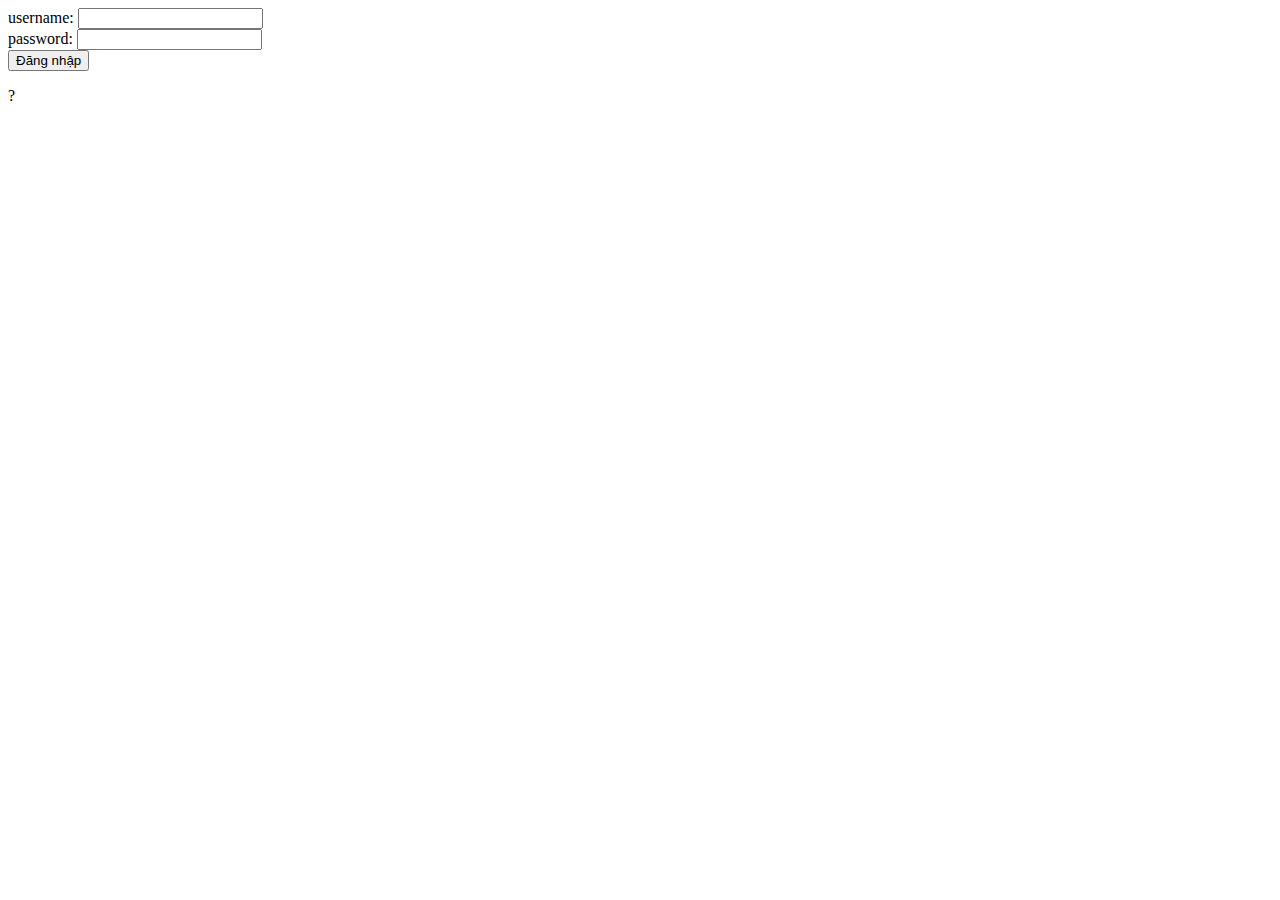
<file: dangnhap.html>
<!DOCTYPE html>
<html lang="en">
<head>
<meta charset="UTF-8">
<meta name="viewport" content="width=device-width, initial-scale=1.0">
<title>Document</title>
<script type="text/javascript" language="javascript">
function layGiaTri(){
var user="", pass="";
user=document.getElementById("username").value;
pass=document.getElementById("password").value;
if (user==""){
alert("Bạn không được để trống Username. Nhập lại");
document.getElementById("username").focus();
}
else
if(pass==""){
alert("Bạn không được để trống Password. Nhập lại");
document.getElementById("password").focus();
}
else
if (pass.length<8) {
alert("Mật khẩu phải từ 8 ký tự trở lên. Nhập lại");
document.getElementById("password").focus();
}

else
if(user=="thangvd9" && pass=="12345678")
window.location.assign("ip11.html");
else{
alert("Bạn nhập sai Username hoặc password. Nhập lại");
document.getElementById("username").value=""; 
document.getElementById("password").value="";
document.getElementById("username").focus();
}
</script>
</head>
<body>
<form>
username: <input type="text" id="username"> <br />
password: <input type="password" id="password"> <br />
<input type="button" onclick="layGiaTri();" value="Đăng nhập">
<p id="ketqua">?</p>
</form>

</body>
</html>
</file>
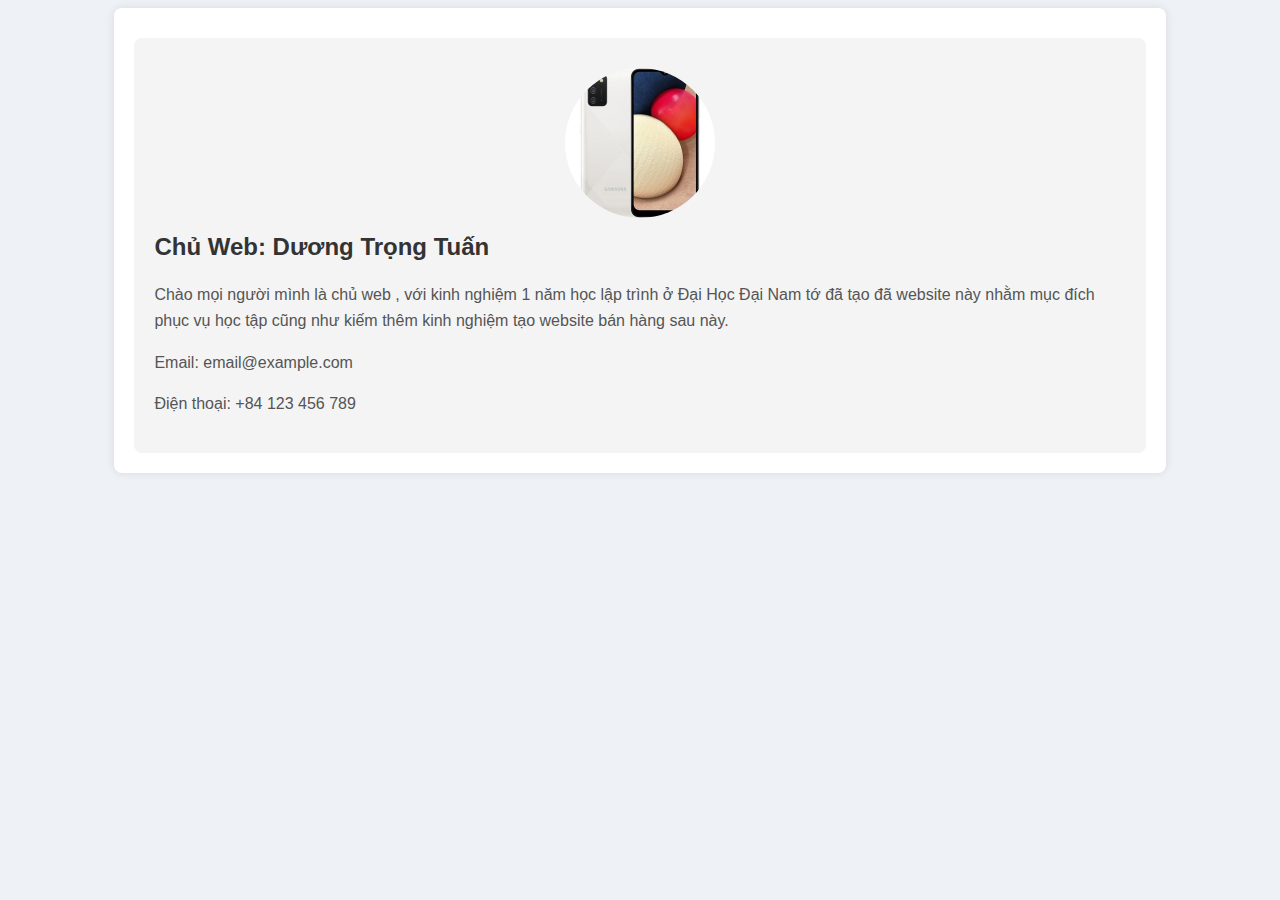
<file: gioithieu.html>
<!DOCTYPE html>
<html lang="vi">
<head>
<meta charset="UTF-8">
<title>Giới Thiệu</title>
<style>
  body {
    font-family: 'Arial', sans-serif;
    background-color: #eef2f7;
    color: #333;
    line-height: 1.6;
  }
  .container {
    width: 80%;
    margin: auto;
    background-color: #fff;
    padding: 20px;
    border-radius: 8px;
    box-shadow: 0 0 10px rgba(0, 0, 0, 0.1);
  }
  .profile {
    background-color: #f4f4f4;
    padding: 20px;
    margin-top: 10px;
    border-radius: 8px;
  }
  .name {
    color: #333;
    font-size: 24px;
    font-weight: bold;
  }
  .bio {
    margin: 10px 0;
    color: #555;
  }
  .contact {
    margin: 10px 0;
    color: #555;
  }
  .profile-image {
    display: block;
    margin: 10px auto;
    border-radius: 50%;
    width: 150px;
    height: 150px;
  }
</style>
</head>
<body>

<div class="container">
  <div class="profile">
    <img src="a03s.jpg" alt="Ảnh của bạn" class="profile-image">
    <div class="name">Chủ Web: Dương Trọng Tuấn</div>
    <div class="bio">
      <p>Chào mọi người mình là chủ web , với kinh nghiệm 1 năm học lập trình ở Đại Học Đại Nam tớ đã tạo đã website này nhằm mục đích phục vụ học tập cũng như kiếm thêm kinh nghiệm tạo website bán hàng sau này.</p>
    </div>
    <div class="contact">
      <p>Email: email@example.com</p>
      <p>Điện thoại: +84 123 456 789</p>
    </div>
  </div>
</div>

</body>
</html>
</file>
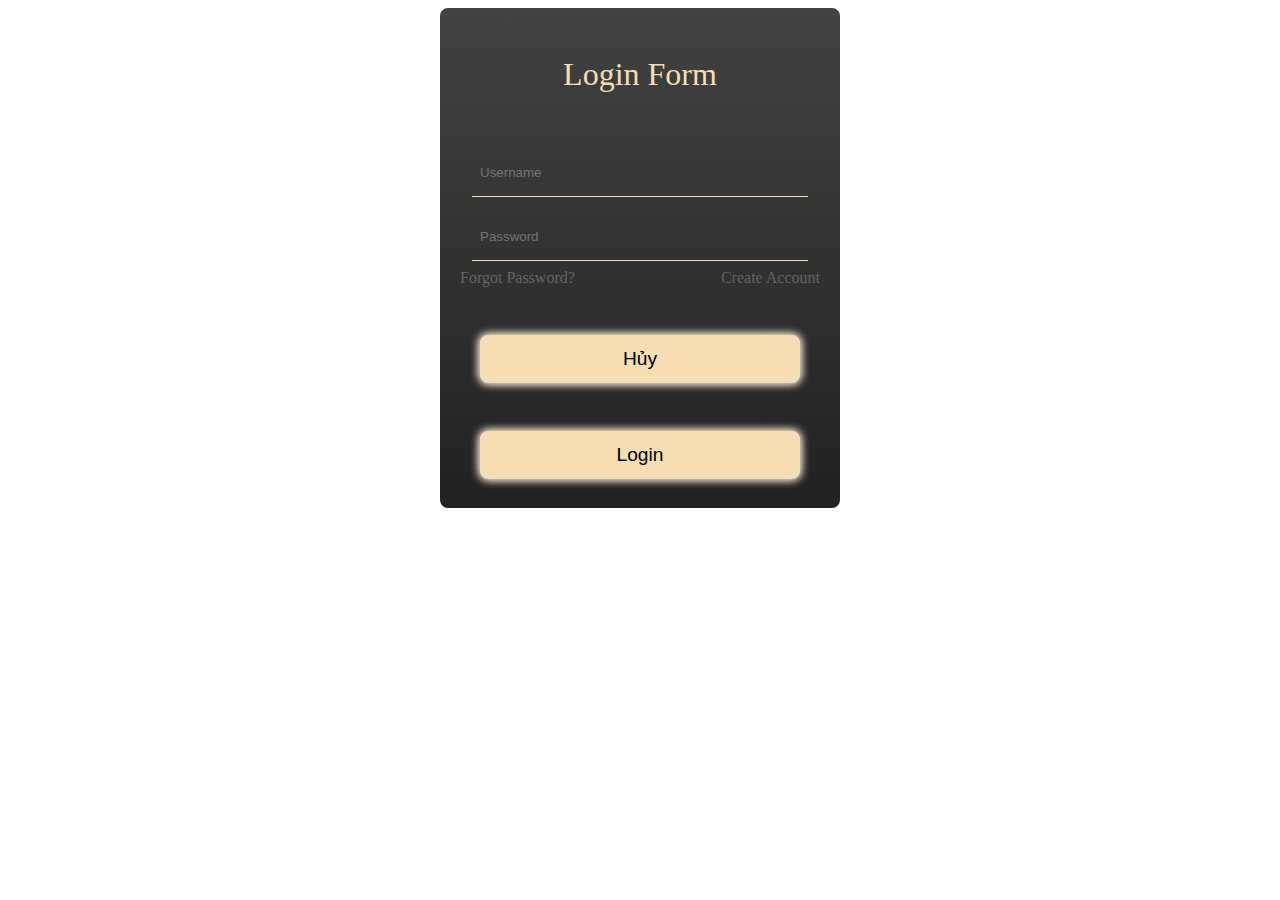
<file: login.html>
<!DOCTYPE html>
<html lang="en">
<head>
    <meta charset="UTF-8">
    <meta name="viewport" content="width=device-width, initial-scale=1.0">
    <link rel="stylesheet" href="https://cdnjs.cloudflare.com/ajax/libs/font-awesome/6.0.0-beta3/css/all.min.css">
    <script src="https://ajax.googleapis.com/ajax/libs/jquery/3.5.1/jquery.min.js"></script>
    <link rel="stylesheet" href= "/login.css">
    <title>Đăng nhập</title>
</head>
<body>
  <div class="container">
    <form class="form" action="">
        <p class="title">Login Form</p>
        <input id = "email_field" placeholder="Username" class="username input" type="text">
        <input id = "password_field" placeholder="Password" class="password input" type="password">
        <div class="re_fo">
          <a href="/forgot_pass.html" class="forgot-password">Forgot Password?</a>
          <a href="/resigter.html" class="create-account">Create Account</a>
        </div>
        <button type = "reset" class = "btn">Hủy</button>
        <button class="btn" type="button" onclick = "kt()">Login</button>
    </form>
</div>
      <script src="/login.js"></script>
</body>
</html>
</file>
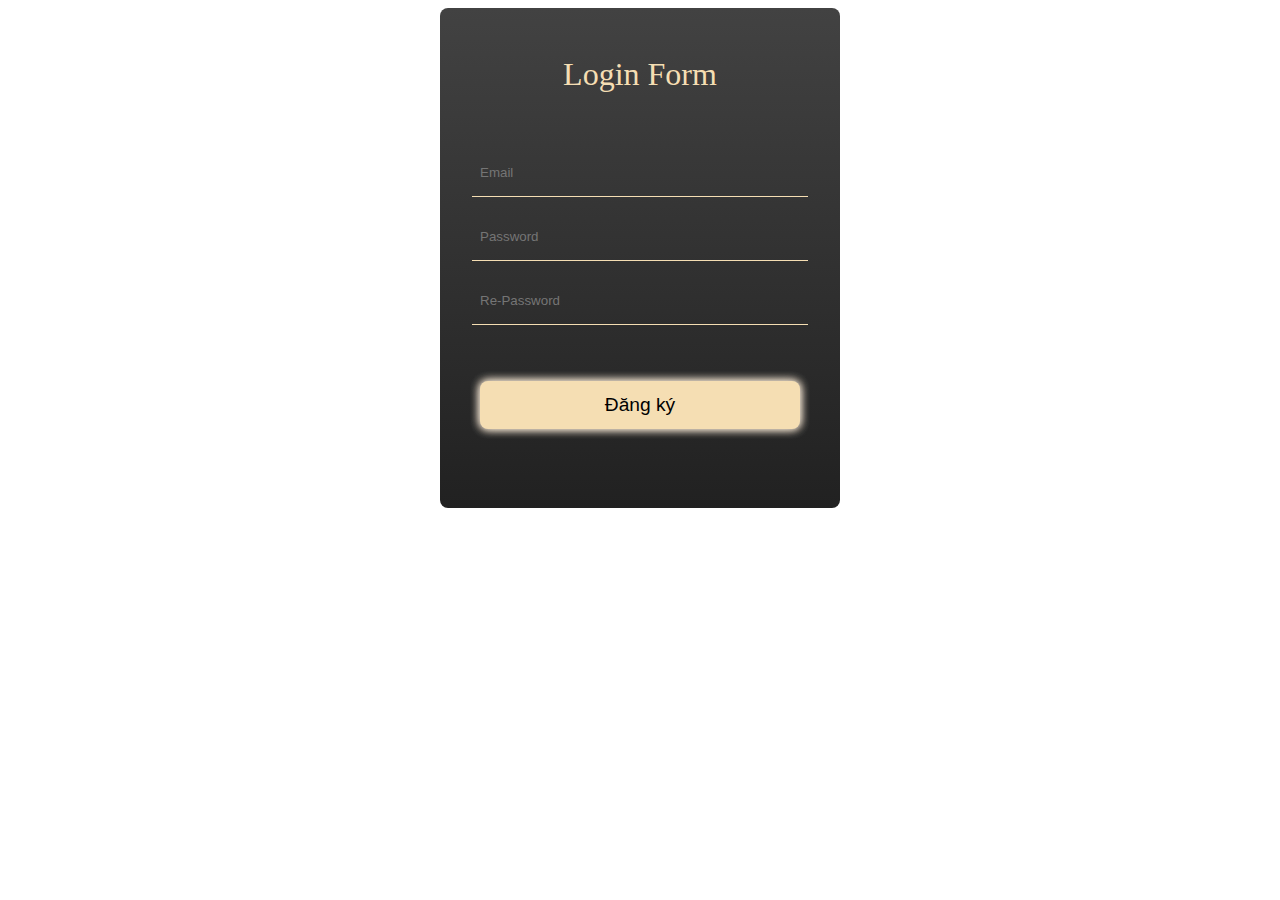
<file: resigter.html>
<!DOCTYPE html>
<html lang="en">
<head>
    <meta charset="UTF-8">
    <meta name="viewport" content="width=device-width, initial-scale=1.0">
    <link rel="stylesheet" href="https://cdnjs.cloudflare.com/ajax/libs/font-awesome/6.0.0-beta3/css/all.min.css">
    <script src="https://ajax.googleapis.com/ajax/libs/jquery/3.5.1/jquery.min.js"></script>
    <link rel="stylesheet" href= "/resigter.css">
    <title>Đăng ký</title>
</head>
<body>
  <div class="container">
    <form class="form" action="">
        <p class="title">Login Form</p>
        <input id = "email_field" placeholder="Email" class="username input" type="text">
        <input id = "password_field" placeholder="Password" class="password input" type="password">
        <input id = "password_field-retype" placeholder="Re-Password" class="password input" type="password">
        <button class="btn" type="button" onclick = "kt()">Đăng ký</button>
    </form>
</div>
      <script src="/resigter.js"></script>
</body>
</html>
</file>
<file: login.css>
::selection {
  background-color: gray;
}

.container {
  margin: 0 auto;
  display: flex;
  justify-content: center;
  align-items: center;
}

.form {
  width: 400px;
  height: 500px;
  background-image: linear-gradient(to bottom, #424242,#212121);
  display: flex;
  align-items: center;
  flex-direction: column;
  border-radius: 0.5rem;
}

.title {
  color: wheat;
  margin: 3rem 0;
  font-size: 2rem;
}

.input {
  margin: 0.5rem 0;
  padding: 1rem 0.5rem;
  width: 20rem;
  background-color: inherit;
  color: wheat;
  border: none;
  outline: none;
}

.username {
  border-bottom: 1px solid wheat;
  transition: all 400ms;
}

.username:hover {
  background-color: #424242;
  border: none;
  border-radius: 0.5rem;
}

.password {
  border-bottom: 1px solid wheat;
  transition: all 400ms;
}

.password:hover {
  background-color: #424242;
  border: none;
  border-radius: 0.5rem;
}

.btn {
  height: 3rem;
  width: 20rem;
  margin-top: 3rem;
  background-color: wheat;
  border-radius: 0.5rem;
  border: none;
  font-size: 1.2rem;
  transition: all 400ms;
  box-shadow: 0 0 10px  antiquewhite, 0 0 10px antiquewhite;
}

.btn:hover {
  background-color: antiquewhite;
  box-shadow: none;
}

.re_fo{
  width: 90%;
  display:flex;
  justify-content: space-between;
  align-items: center;
}
.re_fo a{
  text-decoration: none;
  color: #757575ca;
  font-size: 16px;
  transition: all 0.3s ease-in-out;
}

.re_fo a:hover{
  text-decoration: none;
  color: #ffffff;
}
</file>
<file: resigter.css>
::selection {
  background-color: gray;
}

.container {
  margin: 0 auto;
  display: flex;
  justify-content: center;
  align-items: center;
}

.form {
  width: 400px;
  height: 500px;
  background-image: linear-gradient(to bottom, #424242,#212121);
  display: flex;
  align-items: center;
  flex-direction: column;
  border-radius: 0.5rem;
}

.title {
  color: wheat;
  margin: 3rem 0;
  font-size: 2rem;
}

.input {
  margin: 0.5rem 0;
  padding: 1rem 0.5rem;
  width: 20rem;
  background-color: inherit;
  color: wheat;
  border: none;
  outline: none;
}

.username {
  border-bottom: 1px solid wheat;
  transition: all 400ms;
}

.username:hover {
  background-color: #424242;
  border: none;
  border-radius: 0.5rem;
}

.password {
  border-bottom: 1px solid wheat;
  transition: all 400ms;
}

.password:hover {
  background-color: #424242;
  border: none;
  border-radius: 0.5rem;
}

.btn {
  height: 3rem;
  width: 20rem;
  margin-top: 3rem;
  background-color: wheat;
  border-radius: 0.5rem;
  border: none;
  font-size: 1.2rem;
  transition: all 400ms;
  box-shadow: 0 0 10px  antiquewhite, 0 0 10px antiquewhite;
}

.btn:hover {
  background-color: antiquewhite;
  box-shadow: none;
}
</file>
